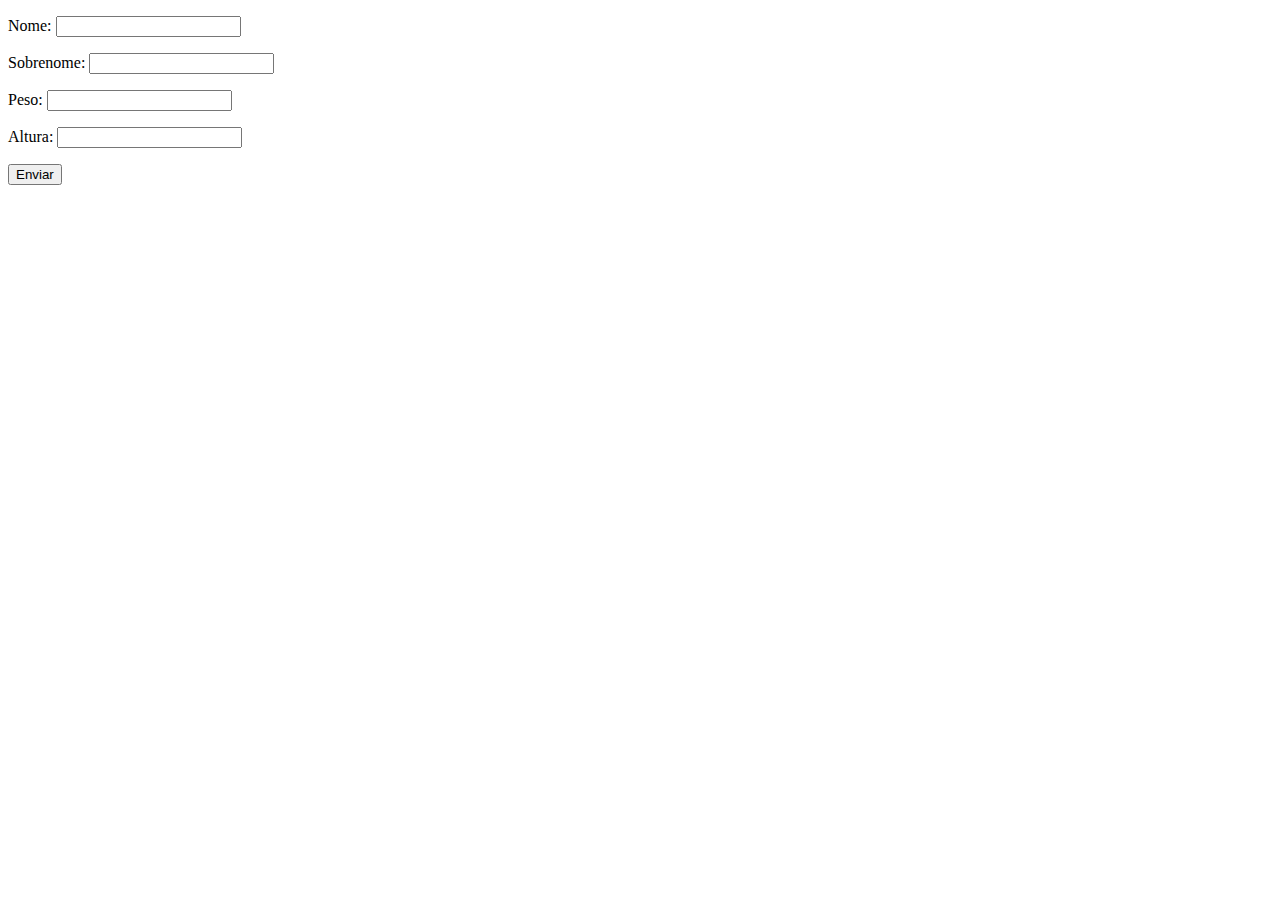
<file: aula20-exercicio/index.html>
<!DOCTYPE html>
<html lang="pt-BR">
<head>
    <meta charset="UTF-8">
    <meta http-equiv="X-UA-Compatible" content="IE=edge">
    <meta name="viewport" content="width=device-width, initial-scale=1.0">
    <title>Exercícios</title>
</head>
<body>
    <form class="form" action="" method="get">
        <p>Nome: <input type="text" class="nome"></p>
        <p>Sobrenome: <input type="text" class="sobrenome"></p>
        <p>Peso: <input type="text" class="peso"></p>
        <p>Altura: <input type="text" class="altura"></p>
        <button>Enviar</button>
    </form>

    <div class="resultado"></div>


    <script src="js/script.js"></script>
</body>
</html>
</file>
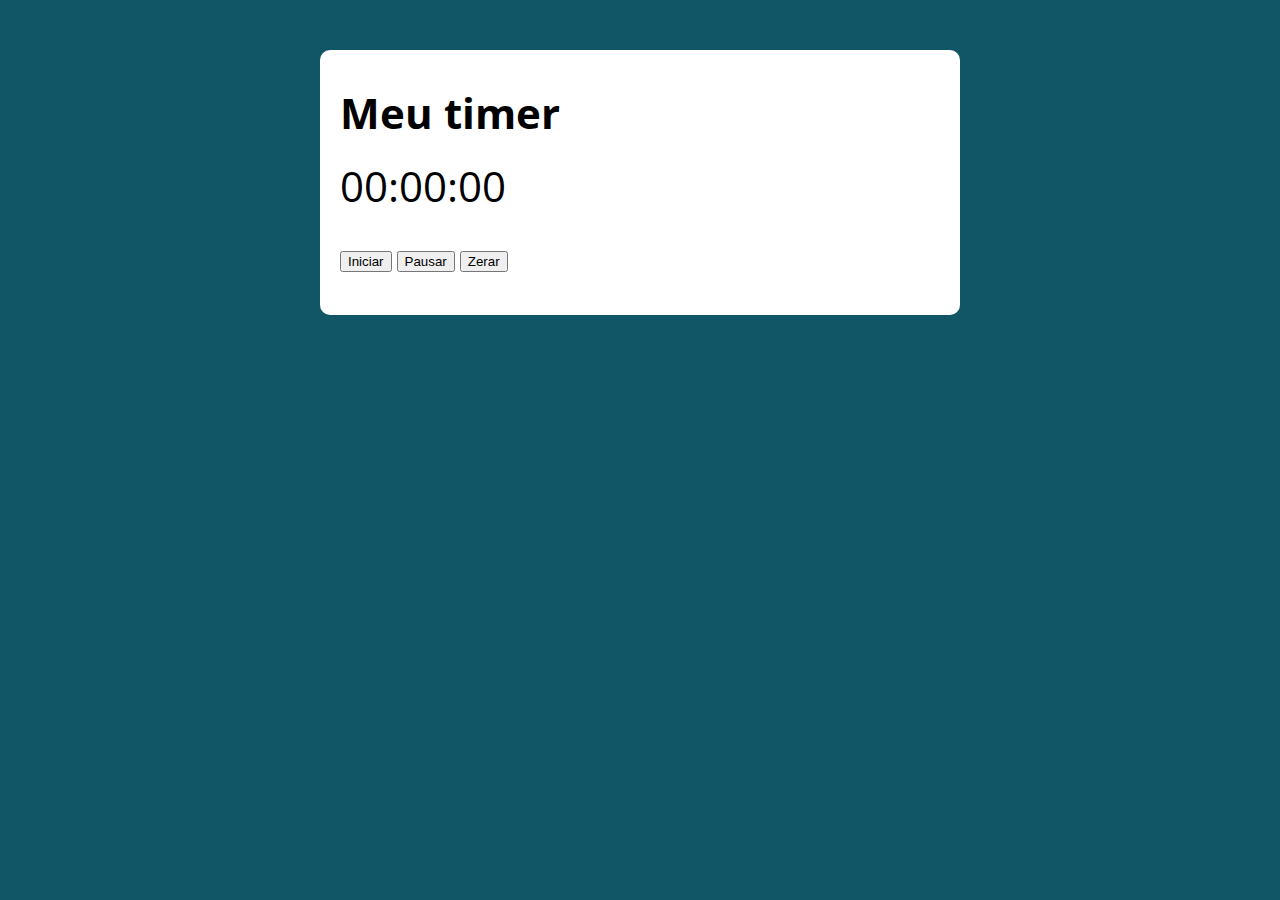
<file: aula47-exer-timer/index.html>
<!DOCTYPE html>
<html lang="pt-BR">

<head>
  <meta charset="UTF-8">
  <meta name="viewport" content="width=device-width, initial-scale=1.0">
  <meta http-equiv="X-UA-Compatible" content="ie=edge">
  <title>Modelo</title>
  <link rel="stylesheet" href="./assets/css/style.css">
</head>

<body>

  <section class="container">
    <h1>Meu timer</h1>
    <p class="relogio">00:00:00</p>
    <p>
      <button class="iniciar">Iniciar</button>
      <button class="pausar">Pausar</button>
      <button class="zerar">Zerar</button>
    </p>
  </section>

  <script src="./assets/js/main.js"></script>
</body>

</html>
</file>
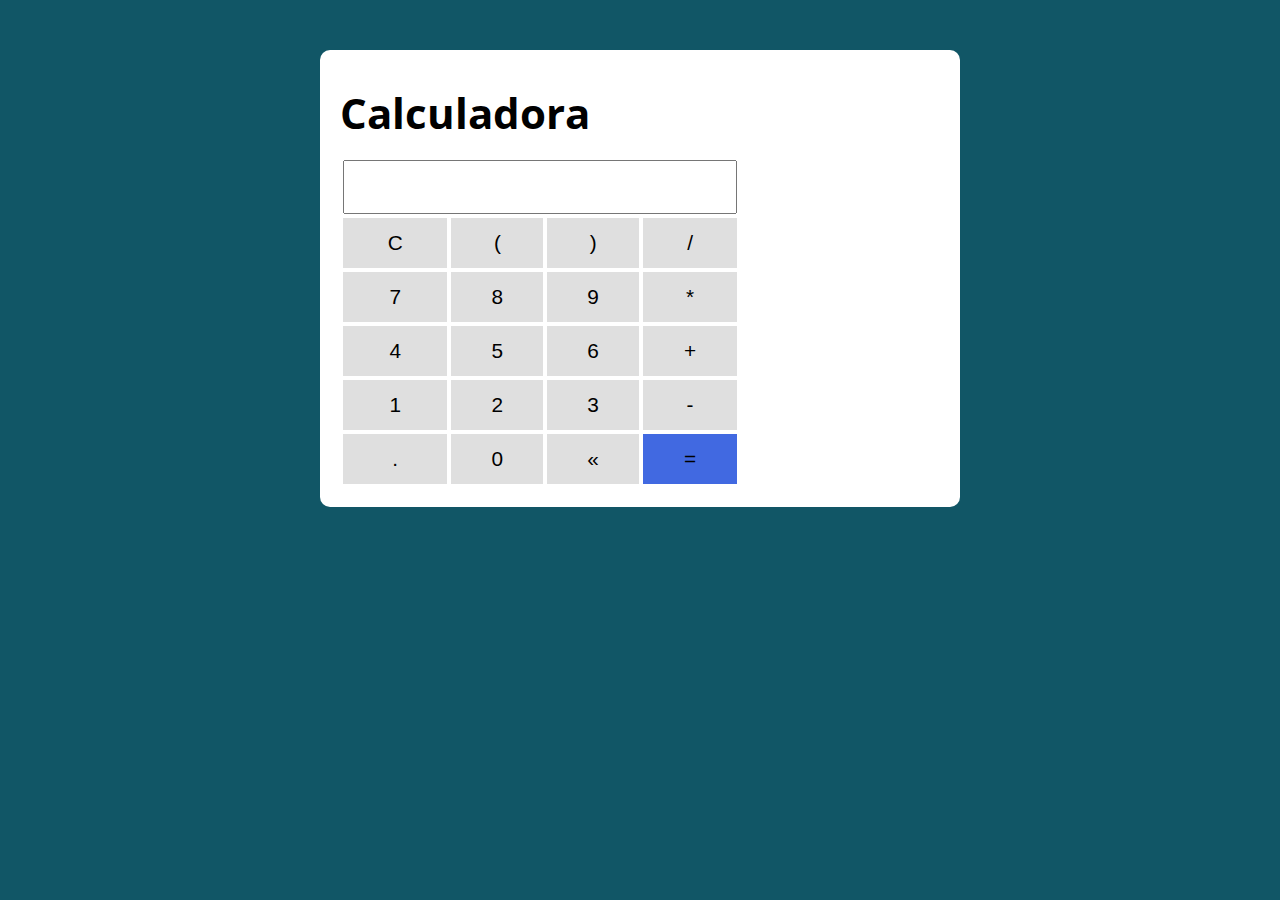
<file: aula57-exer-calculadora/index.html>
<!DOCTYPE html>
<html lang="pt-BR">

<head>
  <meta charset="UTF-8">
  <meta name="viewport" content="width=device-width, initial-scale=1.0">
  <meta http-equiv="X-UA-Compatible" content="ie=edge">
  <title>Exercício Calculadora</title>
  <link rel="stylesheet" href="./assets/css/style.css">
</head>

<body>

  <section class="container">
    <h1>Calculadora</h1>

    <table class="calculadora">
      <tr>
        <td colspan="4"><input type="text" class="display"></td>
      </tr>

      <tr>
        <td><button class="btn btn-clear">C</button></td>
        <td><button class="btn btn-num">(</button></td>
        <td><button class="btn btn-num">)</button></td>
        <td><button class="btn btn-num">/</button></td>
      </tr>

      
      <tr>
        <td><button class="btn btn-num">7</button></td>
        <td><button class="btn btn-num">8</button></td>
        <td><button class="btn btn-num">9</button></td>
        <td><button class="btn btn-num">*</button></td>
      </tr>


      <tr>
        <td><button class="btn btn-num">4</button></td>
        <td><button class="btn btn-num">5</button></td>
        <td><button class="btn btn-num">6</button></td>
        <td><button class="btn btn-num">+</button></td>
      </tr>

      
      <tr>
        <td><button class="btn btn-num">1</button></td>
        <td><button class="btn btn-num">2</button></td>
        <td><button class="btn btn-num">3</button></td>
        <td><button class="btn btn-num">-</button></td>
      </tr>

      
      <tr>
        <td><button class="btn btn-num">.</button></td>
        <td><button class="btn btn-num">0</button></td>
        <td><button class="btn btn-del">&laquo;</button></td>
        <td><button class="btn btn-eq">=</button></td>
      </tr>



    </table>


  </section>

  <script src="./assets/js/main.js"></script>
</body>

</html>
</file>
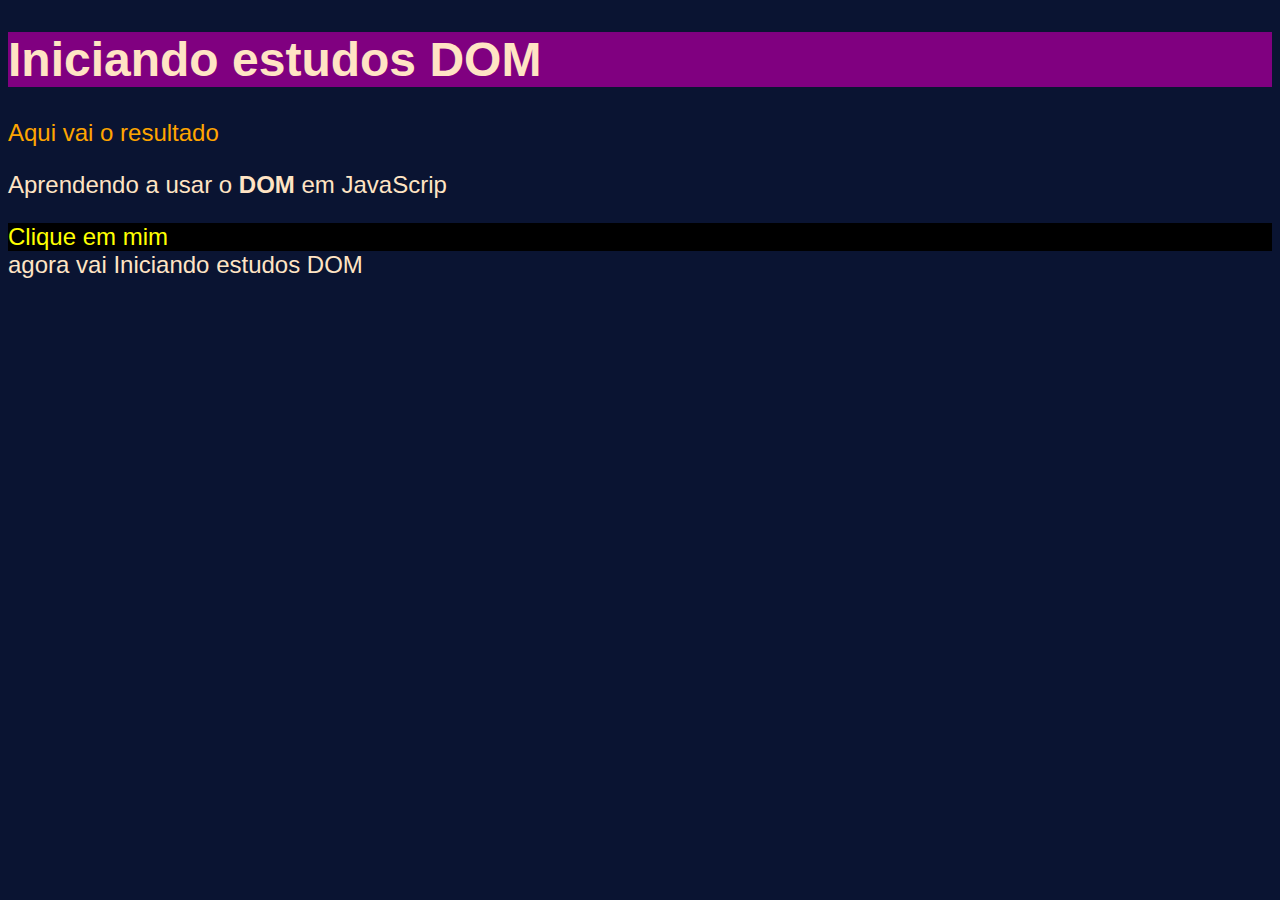
<file: aulaDOM/index.html>
<!DOCTYPE html>
<html lang="pt-BR">
<head>
    <meta charset="UTF-8">
    <meta http-equiv="X-UA-Compatible" content="IE=edge">
    <meta name="viewport" content="width=device-width, initial-scale=1.0">
    <title>Aplicando o DOM</title>
    <style>
        body {
            background: rgb(34, 158, 192);
            color: bisque;
            font: normal 18pt Arial;
        }
    </style>
</head>

<body>
    <h1>Iniciando estudos DOM</h1>
    <p>Aqui vai o resultado</p>
    <p>Aprendendo a usar o <strong>DOM</strong> em JavaScrip</p>
    <div id="msg">Clique em mim</div>

    <script>
        const teste = document.querySelector('#msg');
        teste.style.background = 'black';
        teste.style.color = 'yellow';

        const novaMsg = document.querySelector('h1');
        window.document.write('agora vai ' + novaMsg.innerText);
        novaMsg.style.background = 'purple';

        const p1 = document.getElementsByTagName('p')[0]
        p1.style.color = 'orange';

        const corpo = window.document.body
        corpo.style.background = 'rgb(10, 20, 50)';

        //window.alert(p1.innerHTML);

    </script>

</body>
</html>
</file>
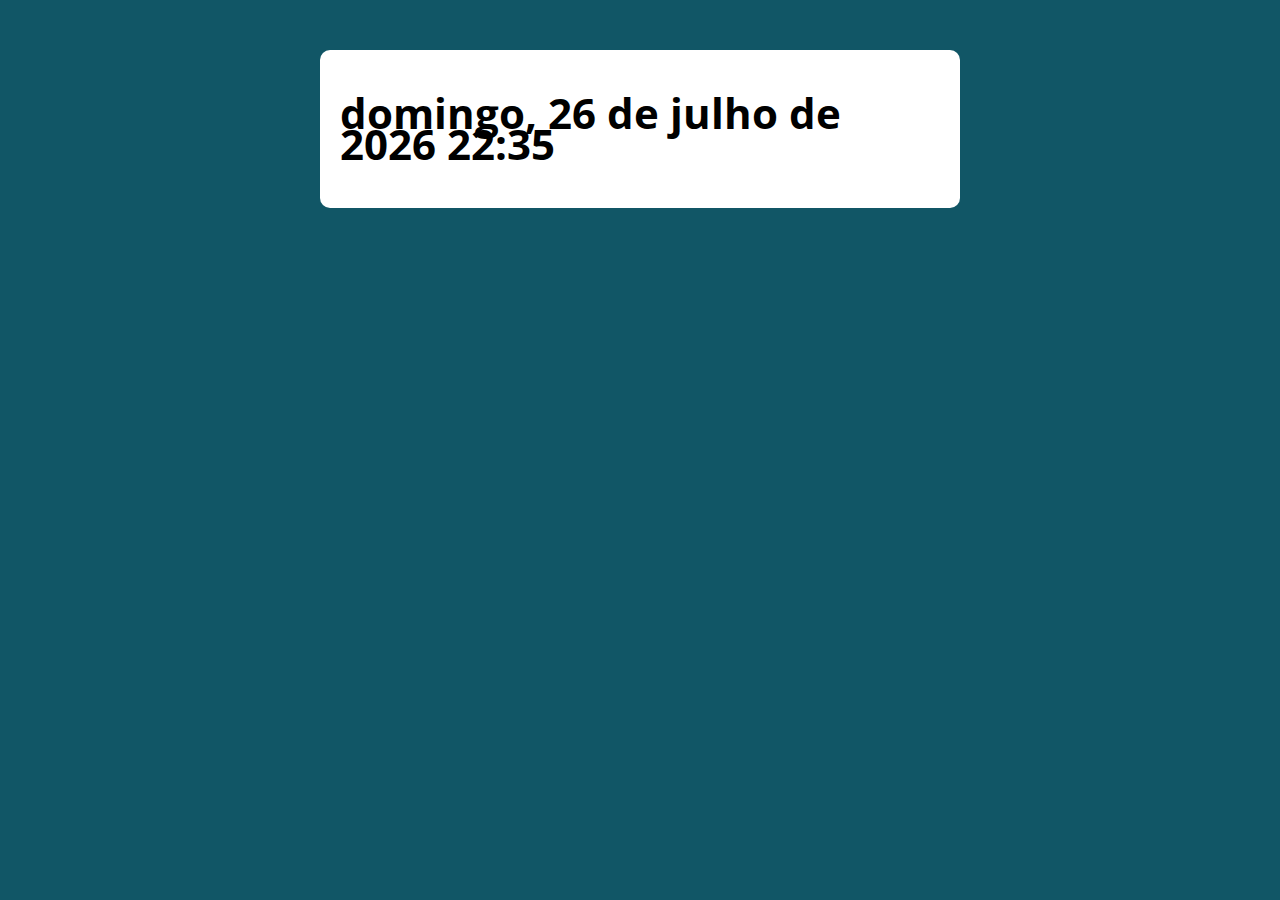
<file: modelo-exercicios-futuros copy 2/index.html>
<!DOCTYPE html>
<html lang="pt-BR">

<head>
  <meta charset="UTF-8">
  <meta name="viewport" content="width=device-width, initial-scale=1.0">
  <meta http-equiv="X-UA-Compatible" content="ie=edge">
  <title>Modelo</title>
  <link rel="stylesheet" href="./assets/css/style.css">
</head>

<body>

  <section class="container">
      <h1>lorem ipsum bla bla</h1>
  </section>

  <script src="./assets/js/main.js"></script>
</body>

</html>
</file>
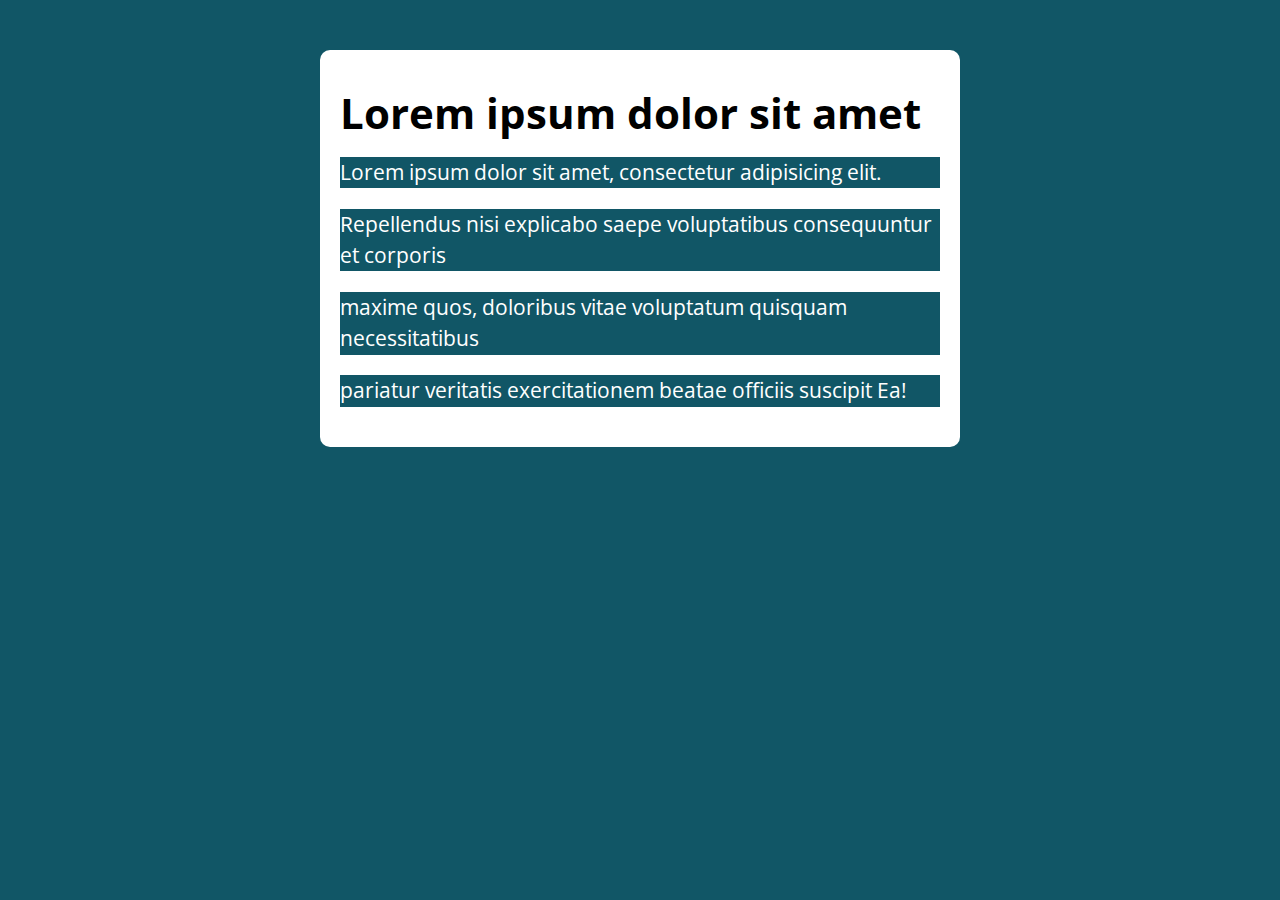
<file: modelo-exercicios-futuros copy 3/index.html>
<!DOCTYPE html>
<html lang="pt-BR">

<head>
  <meta charset="UTF-8">
  <meta name="viewport" content="width=device-width, initial-scale=1.0">
  <meta http-equiv="X-UA-Compatible" content="ie=edge">
  <title>Modelo</title>
  <link rel="stylesheet" href="./assets/css/style.css">
</head>

<body>

  <section class="container">
    <h1>Lorem ipsum dolor sit amet</h1>

    <div class="paragrafos">

     <p>Lorem ipsum dolor sit amet, consectetur adipisicing elit.</p>

     <p>Repellendus nisi explicabo saepe voluptatibus consequuntur et corporis</p>

     <p>maxime quos, doloribus vitae voluptatum quisquam necessitatibus</p>

     <p>pariatur veritatis exercitationem beatae officiis suscipit Ea!</p>
    </div>
  </section>

  <script src="./assets/js/main.js"></script>
</body>

</html>
</file>
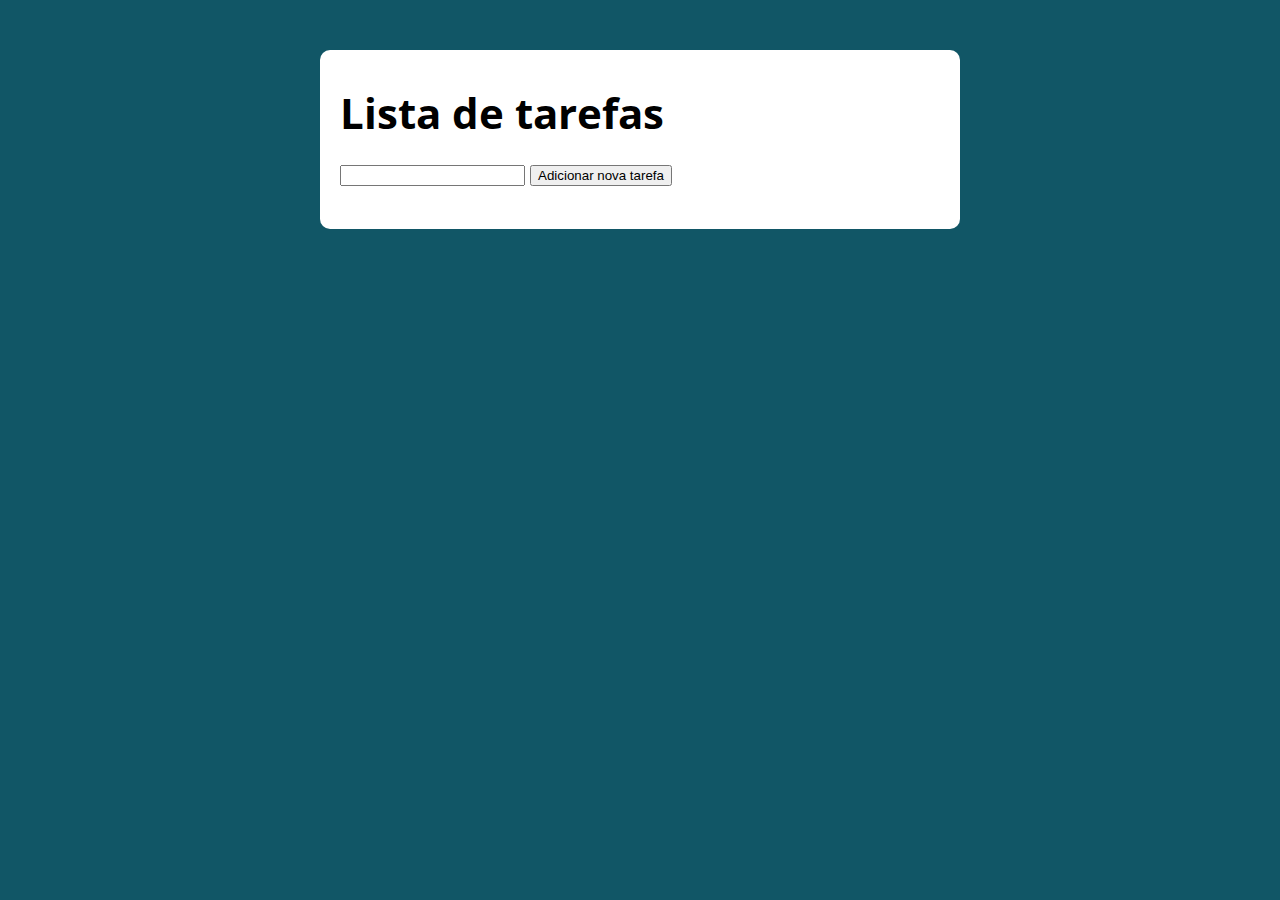
<file: modelo-exercicios-futuros copy 4/index.html>
<!DOCTYPE html>
<html lang="pt-BR">

<head>
  <meta charset="UTF-8">
  <meta name="viewport" content="width=device-width, initial-scale=1.0">
  <meta http-equiv="X-UA-Compatible" content="ie=edge">
  <link rel="stylesheet" href="./assets/css/style.css">
  <title>Lista de tarefas</title>
</head>

<body>

  <section class="container">
    <h1>Lista de tarefas</h1>
    <p>
      <input type="text" class="input-tarefa">
      <button class="btn-tarefa">Adicionar nova tarefa</button>
    </p>

    <ul class="tarefas"></ul>
  </section>

  <script src="./assets/js/main.js"></script>
</body>

</html>
</file>
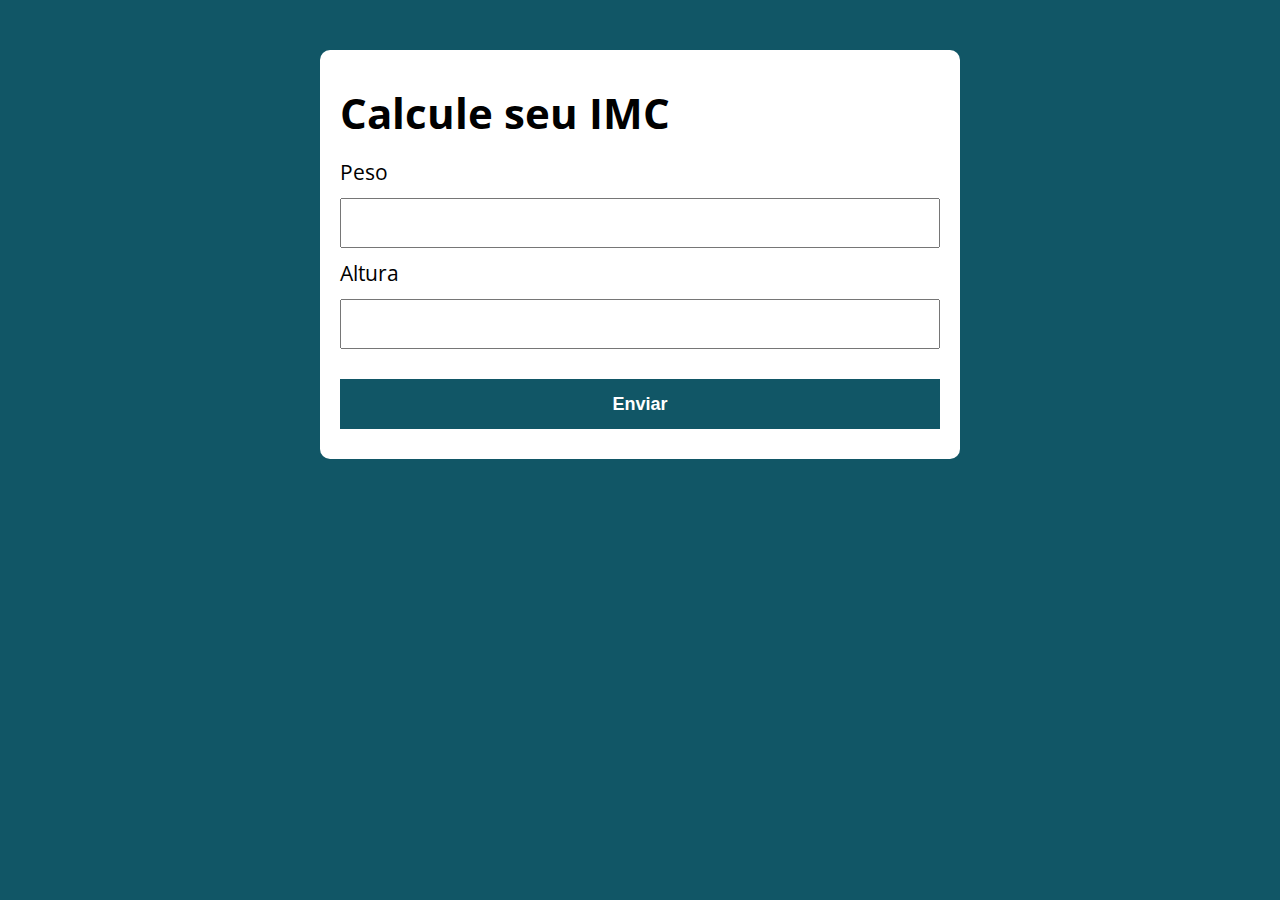
<file: modelo-exercicios-futuros copy/index.html>
<!DOCTYPE html>
<html lang="pt-BR">

<head>
  <meta charset="UTF-8">
  <meta name="viewport" content="width=device-width, initial-scale=1.0">
  <meta http-equiv="X-UA-Compatible" content="ie=edge">
  <link rel="stylesheet" href="./assets/css/style.css">
  <title>Calcule seu IMC</title>
</head>

<body>

  <section class="container">
    <h1>Calcule seu IMC</h1>


        <form action="" id="formulario" method="POST">

            <label for="peso">Peso</label>
            <input type="text" id="peso" name="peso">

            <label for="altura">Altura</label>
            <input type="text" id="altura" name="altura">

           <button type="submit">Enviar</button>

        </form>

        <div id="resultado"></div>

  </section>

  <script src="./assets/js/main.js"></script>
</body>

</html>
</file>
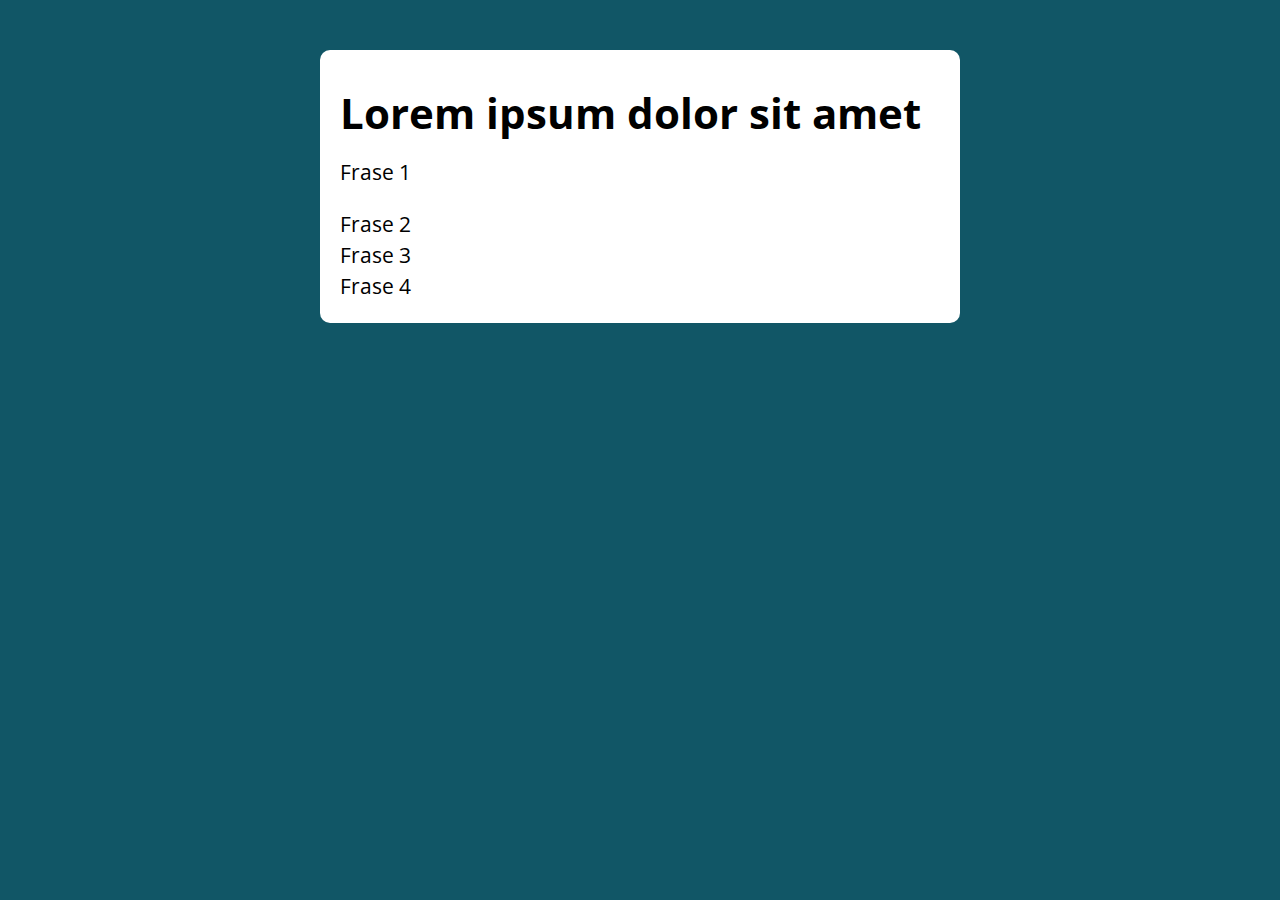
<file: modelo-exercicios-loop/index.html>
<!DOCTYPE html>
<html lang="pt-BR">

<head>
  <meta charset="UTF-8">
  <meta name="viewport" content="width=device-width, initial-scale=1.0">
  <meta http-equiv="X-UA-Compatible" content="ie=edge">
  <title>Modelo</title>
  <link rel="stylesheet" href="./assets/css/style.css">
</head>

<body>

  <section class="container">
    <h1>Lorem ipsum dolor sit amet</h1>

  </section>

  <script src="./assets/js/main.js"></script>
</body>

</html>
</file>
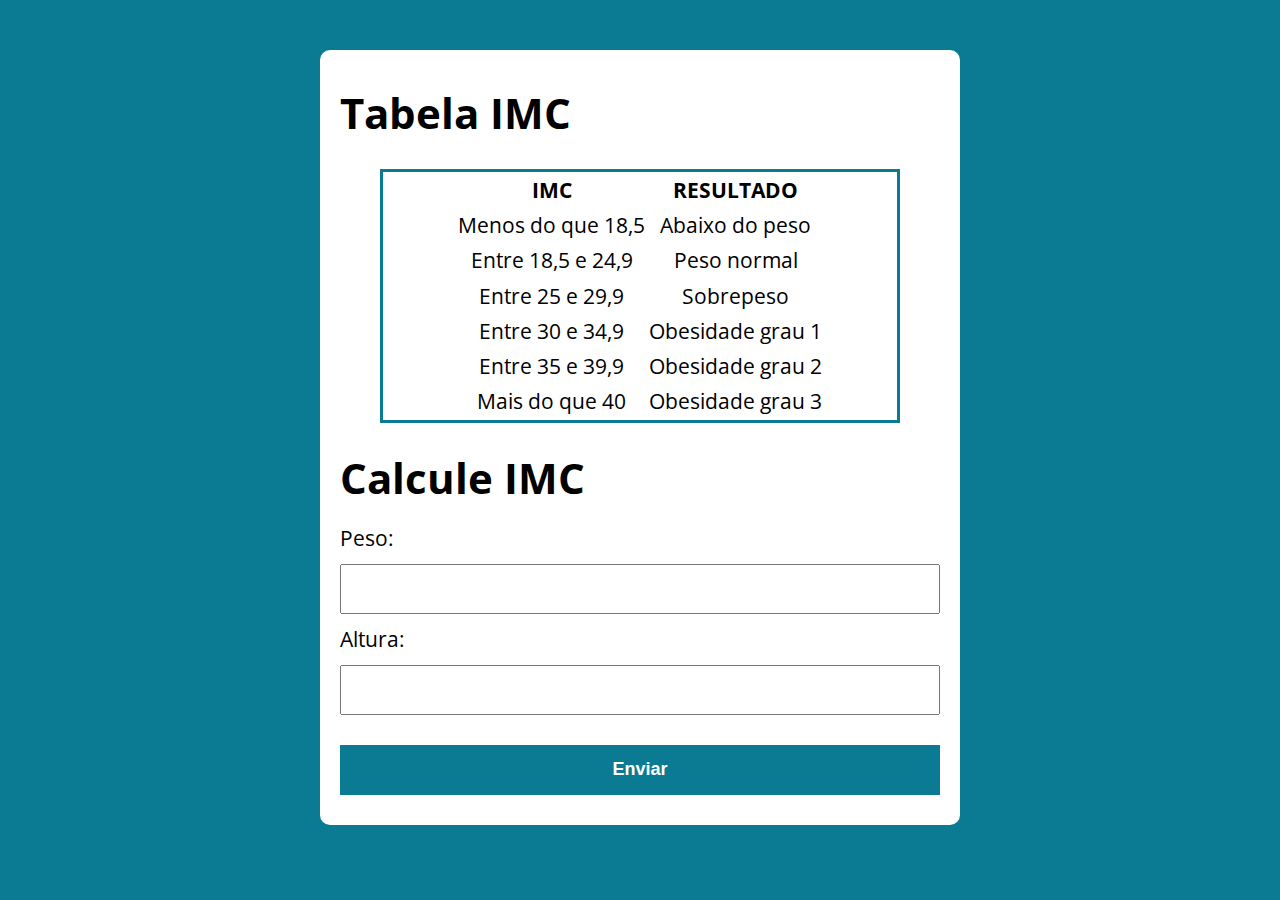
<file: modelo/index.html>
<!DOCTYPE html>
<html lang="pt-BR">
  <head>
    <meta charset="UTF-8" />
    <meta http-equiv="X-UA-Compatible" content="IE=edge" />
    <meta name="viewport" content="width=device-width, initial-scale=1.0" />
    <link rel="stylesheet" href="./assets/css/style.css" type="text/css" />
    <title>Modelo</title>
  </head>
  <body>
    <section class="container">
      
       <h1>Tabela IMC</h1>            
      
      <table class="tabela">
        <tr>
          <th>IMC</th>
          <th>RESULTADO</th>
        </tr>
        
        <tr>
          <td>Menos do que 18,5</td>
          <td>Abaixo do peso</td>
        </tr>
        
        <tr>
          <td>Entre 18,5 e 24,9</td>
          <td>Peso normal</td>
        </tr>
        
        <tr>
          <td>Entre 25 e 29,9</td>
          <td>Sobrepeso</td>
        </tr>
        
        <tr>
          <td>Entre 30 e 34,9</td>
          <td>Obesidade grau 1</td>
        </tr>
        
        <tr>
          <td>Entre 35 e 39,9</td>
          <td>Obesidade grau 2</td>
        </tr>
        
        <tr>
          <td>Mais do que 40</td>
          <td>Obesidade grau 3</td>
        </tr>
      </table>
        

      <form action="">

        <h1>Calcule IMC</h1>

        <label for="input-teste-1">Peso:</label>
        <input type="text" id="input-teste-1">

        <label for="input-teste-2">Altura:</label>
        <input type="password" id="input-teste-2">

       <!-- <label for="input-teste-3">Label teste #3</label>
        <input type="email" id="input-teste-3">

        <label for="input-teste-4">Label teste #4</label>
        <input type="number" id="input-teste-4">
        -->
        <button>Enviar</button>

      </form>
    </section>

    <script src="./assets/js/main.js"></script>
  </body>
</html>
</file>
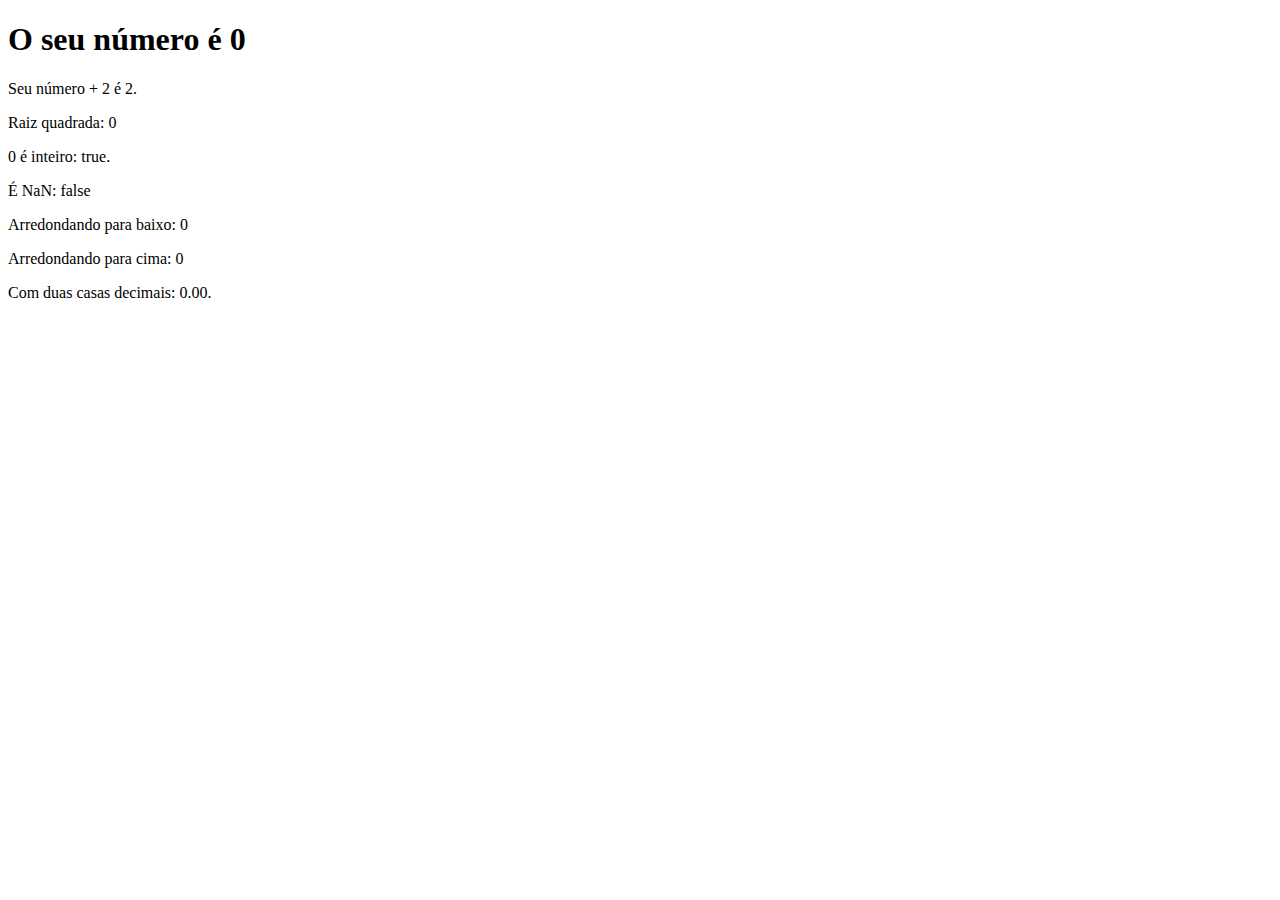
<file: aula15/ex/index.html>
<!DOCTYPE html>
<html lang="pt-BR">
<head>
    <meta charset="UTF-8">
    <meta http-equiv="X-UA-Compatible" content="IE=edge">
    <meta name="viewport" content="width=device-width, initial-scale=1.0">
    <title>Exercício Math</title>
</head>
<body>
    <section>
        <h1>O seu número é <span id="numero-titulo">0</span></h1>
        <div id="texto">texto</div>
    </section>

    <script src="js/script.js"></script>
</body>
</html>
</file>
<file: aula47-exer-timer/assets/css/style.css>
@import url('https://fonts.googleapis.com/css?family=Open+Sans:400,700&display=swap');
:root {
  --primary-color: rgb(17, 86, 102);
  --primary-color-darker: rgb(9, 48, 56);
}

* {
  box-sizing: border-box;
  outline: 0;
}

body {
  margin: 0;
  padding: 0;
  background: var(--primary-color);
  font-family: 'Open sans', sans-serif;
  font-size: 1.3em;
  line-height: 1.5em;
}

.container {
  max-width: 640px;
  margin: 50px auto;
  background: #fff;
  padding: 20px;
  border-radius: 10px;
}

form input, form label, form button {
  display: block;
  width: 100%;
  margin-bottom: 10px;
}

form input {
  font-size: 24px;
  height: 50px;
  padding: 0 20px;
}

form input:focus {
  outline: 1px solid var(--primary-color);
}

form button {
  border: none;
  background: var(--primary-color);
  color: #fff;
  font-size: 18px;
  font-weight: 700;
  height: 50px;
  cursor: pointer;
  margin-top: 30px;
}

form button:hover {
  background: var(--primary-color-darker);
}

.relogio {
  font-size: 2em;
}

.pausado {
  color: red;
}
</file>
<file: aula57-exer-calculadora/assets/css/style.css>
@import url('https://fonts.googleapis.com/css?family=Open+Sans:400,700&display=swap');
:root {
  --primary-color: rgb(17, 86, 102);
  --primary-color-darker: rgb(9, 48, 56);
}

* {
  box-sizing: border-box;
  outline: 0;
}

body {
  margin: 0;
  padding: 0;
  background: var(--primary-color);
  font-family: 'Open sans', sans-serif;
  font-size: 1.3em;
  line-height: 1.5em;
}

.container {
  max-width: 640px;
  margin: 50px auto;
  background: #fff;
  padding: 20px;
  border-radius: 10px;
}

form input, form label, form button {
  display: block;
  width: 100%;
  margin-bottom: 10px;
}

form input {
  font-size: 24px;
  height: 50px;
  padding: 0 20px;
}

form input:focus {
  outline: 1px solid var(--primary-color);
}

form button {
  border: none;
  background: var(--primary-color);
  color: #fff;
  font-size: 18px;
  font-weight: 700;
  height: 50px;
  cursor: pointer;
  margin-top: 30px;
}

form button:hover {
  background: var(--primary-color-darker);
}

.calculadora {
  width: 400px;
}

.display {
  font-size: 2em;
  width: 100%;
  text-align: right;
}

.btn {
  width: 100%;
  height: 50px;
  font-size: 1em;
  border: none;
  background: #dfdfdf;
  cursor: pointer;
}


.btn:hover {
  background: #9e9e9e;
}

.btn-eq {
  background: royalblue;
}
</file>
<file: modelo-exercicios-futuros copy 2/assets/css/style.css>
@import url('https://fonts.googleapis.com/css?family=Open+Sans:400,700&display=swap');
:root {
  --primary-color: rgb(17, 86, 102);
  --primary-color-darker: rgb(9, 48, 56);
}

* {
  box-sizing: border-box;
  outline: 0;
}

body {
  margin: 0;
  padding: 0;
  background: var(--primary-color);
  font-family: 'Open sans', sans-serif;
  font-size: 1.3em;
  line-height: 1.5em;
}

.container {
  max-width: 640px;
  margin: 50px auto;
  background: #fff;
  padding: 20px;
  border-radius: 10px;
}

form input, form label, form button {
  display: block;
  width: 100%;
  margin-bottom: 10px;
}

form input {
  font-size: 24px;
  height: 50px;
  padding: 0 20px;
}

form input:focus {
  outline: 1px solid var(--primary-color);
}

form button {
  border: none;
  background: var(--primary-color);
  color: #fff;
  font-size: 18px;
  font-weight: 700;
  height: 50px;
  cursor: pointer;
  margin-top: 30px;
}

form button:hover {
  background: var(--primary-color-darker);
}
</file>
<file: modelo-exercicios-futuros copy 3/assets/css/style.css>
@import url('https://fonts.googleapis.com/css?family=Open+Sans:400,700&display=swap');
:root {
  --primary-color: rgb(17, 86, 102);
  --primary-color-darker: rgb(9, 48, 56);
}

* {
  box-sizing: border-box;
  outline: 0;
}

body {
  margin: 0;
  padding: 0;
  background: var(--primary-color);
  font-family: 'Open sans', sans-serif;
  font-size: 1.3em;
  line-height: 1.5em;
}

.container {
  max-width: 640px;
  margin: 50px auto;
  background: #fff;
  padding: 20px;
  border-radius: 10px;
}

form input, form label, form button {
  display: block;
  width: 100%;
  margin-bottom: 10px;
}

form input {
  font-size: 24px;
  height: 50px;
  padding: 0 20px;
}

form input:focus {
  outline: 1px solid var(--primary-color);
}

form button {
  border: none;
  background: var(--primary-color);
  color: #fff;
  font-size: 18px;
  font-weight: 700;
  height: 50px;
  cursor: pointer;
  margin-top: 30px;
}

form button:hover {
  background: var(--primary-color-darker);
}
</file>
<file: modelo-exercicios-futuros copy 4/assets/css/style.css>
@import url('https://fonts.googleapis.com/css?family=Open+Sans:400,700&display=swap');
:root {
  --primary-color: rgb(17, 86, 102);
  --primary-color-darker: rgb(9, 48, 56);
}

* {
  box-sizing: border-box;
  outline: 0;
}

body {
  margin: 0;
  padding: 0;
  background: var(--primary-color);
  font-family: 'Open sans', sans-serif;
  font-size: 1.3em;
  line-height: 1.5em;
}

.container {
  max-width: 640px;
  margin: 50px auto;
  background: #fff;
  padding: 20px;
  border-radius: 10px;
}

form input, form label, form button {
  display: block;
  width: 100%;
  margin-bottom: 10px;
}

form input {
  font-size: 24px;
  height: 50px;
  padding: 0 20px;
}

form input:focus {
  outline: 1px solid var(--primary-color);
}

form button {
  border: none;
  background: var(--primary-color);
  color: #fff;
  font-size: 18px;
  font-weight: 700;
  height: 50px;
  cursor: pointer;
  margin-top: 30px;
}

form button:hover {
  background: var(--primary-color-darker);
}


.paragrafo-resultado, .bad {
  background: rgb(109, 255, 182);
  padding: 10px 20px;
}

.bad {
  background:rgb(255, 150, 150) ;
}
</file>
<file: modelo-exercicios-futuros copy/assets/css/style.css>
@import url('https://fonts.googleapis.com/css?family=Open+Sans:400,700&display=swap');
:root {
  --primary-color: rgb(17, 86, 102);
  --primary-color-darker: rgb(9, 48, 56);
}

* {
  box-sizing: border-box;
  outline: 0;
}

body {
  margin: 0;
  padding: 0;
  background: var(--primary-color);
  font-family: 'Open sans', sans-serif;
  font-size: 1.3em;
  line-height: 1.5em;
}

.container {
  max-width: 640px;
  margin: 50px auto;
  background: #fff;
  padding: 20px;
  border-radius: 10px;
}

form input, form label, form button {
  display: block;
  width: 100%;
  margin-bottom: 10px;
}

form input {
  font-size: 24px;
  height: 50px;
  padding: 0 20px;
}

form input:focus {
  outline: 1px solid var(--primary-color);
}

form button {
  border: none;
  background: var(--primary-color);
  color: #fff;
  font-size: 18px;
  font-weight: 700;
  height: 50px;
  cursor: pointer;
  margin-top: 30px;
}

form button:hover {
  background: var(--primary-color-darker);
}


.paragrafo-resultado, .bad {
  background: rgb(109, 255, 182);
  padding: 10px 20px;
}

.bad {
  background:rgb(255, 150, 150) ;
}
</file>
<file: modelo-exercicios-loop/assets/css/style.css>
@import url('https://fonts.googleapis.com/css?family=Open+Sans:400,700&display=swap');
:root {
  --primary-color: rgb(17, 86, 102);
  --primary-color-darker: rgb(9, 48, 56);
}

* {
  box-sizing: border-box;
  outline: 0;
}

body {
  margin: 0;
  padding: 0;
  background: var(--primary-color);
  font-family: 'Open sans', sans-serif;
  font-size: 1.3em;
  line-height: 1.5em;
}

.container {
  max-width: 640px;
  margin: 50px auto;
  background: #fff;
  padding: 20px;
  border-radius: 10px;
}

form input, form label, form button {
  display: block;
  width: 100%;
  margin-bottom: 10px;
}

form input {
  font-size: 24px;
  height: 50px;
  padding: 0 20px;
}

form input:focus {
  outline: 1px solid var(--primary-color);
}

form button {
  border: none;
  background: var(--primary-color);
  color: #fff;
  font-size: 18px;
  font-weight: 700;
  height: 50px;
  cursor: pointer;
  margin-top: 30px;
}

form button:hover {
  background: var(--primary-color-darker);
}
</file>
<file: modelo/assets/css/style.css>
@import url('https://fonts.googleapis.com/css2?family=Open+Sans:wght@400;700&display=swap');




:root {
    --primary-color: rgb(11, 123, 148);
    --primary-color-darker: rgb(9, 48, 56);
}


* {
    box-sizing: border-box;
    outline: 0;
}

body {
    margin: 0;
    padding: 0;
    background: var(--primary-color);
    font-family: 'Open sans', sans-serif;
    font-size: 1.3em;
    line-height: 1.5em;
}


.container {
    max-width: 640px;
    margin: 50px auto;
    background: #fff;
    padding: 20px;
    border-radius: 10px ;
}



form input, form label, form button {
    display: block;
    width: 100%;
    margin-bottom: 10px;
}

form input {
    font-size: 24px;
    height: 50px;
    padding: 0 20px;
}

form input:focus {
    outline: 1px solid var(--primary-color);
}


form button {
    border: none;
    background: var(--primary-color);
    color: #fff;
    font-size: 18px;
    font-weight: 700;
    height: 50px;
    cursor: pointer;
    margin-top: 30px;
}

form button :hover {
    background: var(--primary-color-darker);
}


.tabela {
   display: flex;
   justify-content: center;
   text-align: center;
   border: solid var(--primary-color);
   margin: 40px;
}
</file>
